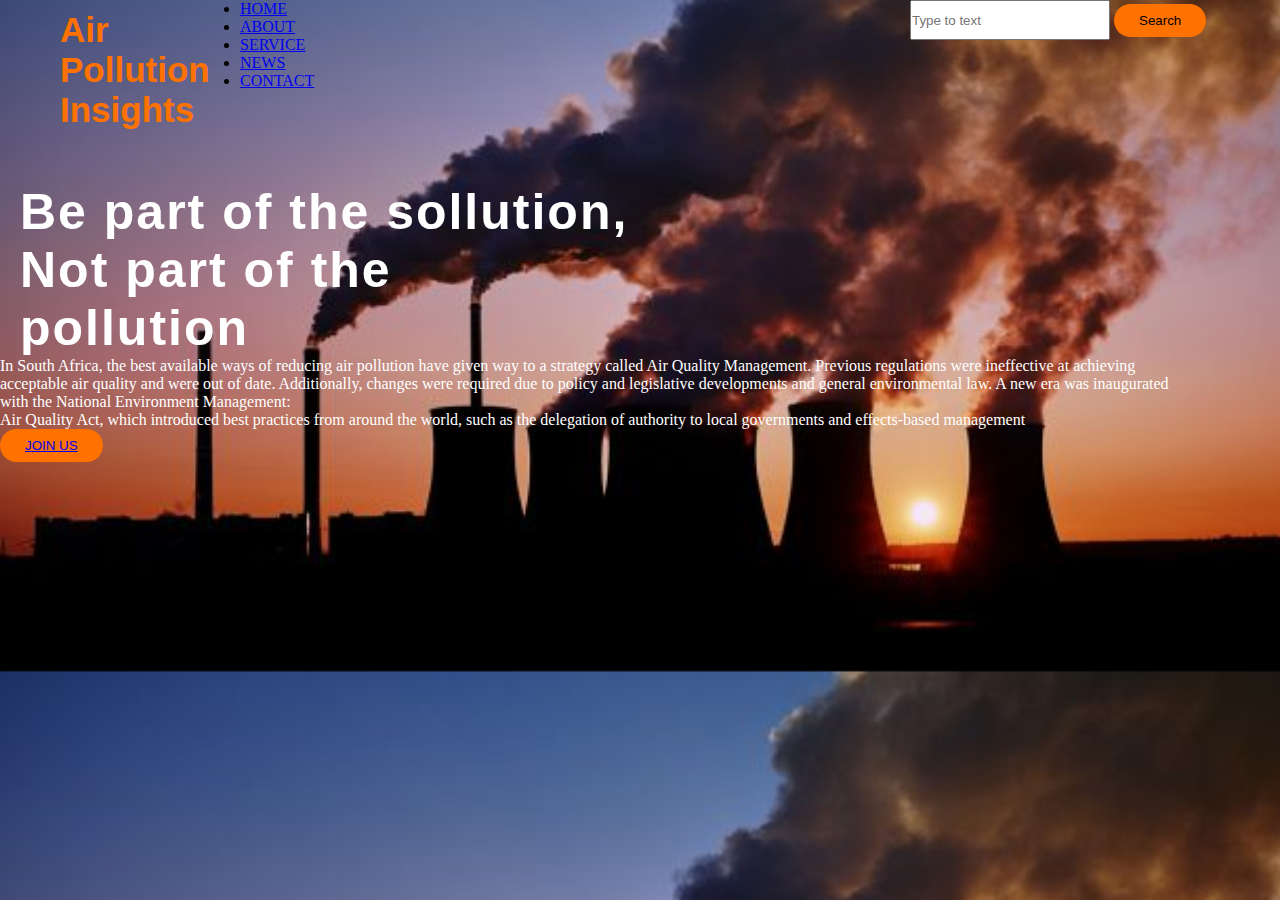
<file: raihaan-st10322962-wede5020/raihaan_st10322962_wede5020/Index.html>
<!DOCTYPE html>
<html lang="en">
<head>
     <title>Document</title>
     <link rel="stylesheet" href="style.css">
</head>
<body>
    <div class="main">
        <div class="navbar">
            <div class="icon">
                <h2 class="logo">Air Pollution Insights</h2>
            </div>

            <div class="menu">
                <li><a href="Index.html">HOME</a></li>
                <li><a href="about.html">ABOUT</a></li>
                <li><a href="services.html">SERVICE</a></li>
                <li><a href="news.html">NEWS</a></li>
                <li><a href="contact.html">CONTACT</a></li>
                </ul>
            </div>

            <div class="search">
                <input class="srch" type="search" name=""placeholder="Type to text">
                <a href="#"> <button class="btn">Search</button></a>
            </div>

        </div>
        <div class="content">
            <h1>Be part of the sollution,<br><span>Not part of the</span> <br>pollution</h1>
            <p class="par">In South Africa, the best available ways of reducing air pollution have given way to a strategy called Air Quality Management. Previous regulations were ineffective at achieving acceptable air quality and were out of date. Additionally, changes were required due to policy and legislative developments and general environmental law. A new era was inaugurated with the National Environment Management:<br> Air Quality Act, which introduced best practices from around the world, such as the delegation of authority to local governments and effects-based management</p>
            
            <button class="cn"><a href="#">JOIN US</a>
        </div>
    </div>
       
</body>
</html>
</file>
<file: raihaan-st10322962-wede5020/raihaan_st10322962_wede5020/style.css>
*{
    margin: 0;
    padding: 0;

}

body{
    background-image:url(jpg\ image\ air\ pollution\ background.jpg);
    background-position: center;
    background-size: cover;
}

.navbar{
    width: 1200px;
    height: 75px;
    margin: auto;
    
}

.icon{
    width: 200px;
    float: left;
    height: 70px;
}

.logo{
    color: #ff7200;
    font-size: 35px;
    font-family: Arial;
    padding-left: 20px;
    float: left;
    padding-top: 10px;
}

.menu{
    width: 400px;
    float: left;
    height: 70px;
}

ul{
    float: left;
    display: flex;
    justify-content: center;
    align-items: center;
}


ul li{
    list-style: none;
    margin-left: 62px;
    margin-top: 27px;
    font-size: 14px;
}

ul li a{
    text-decoration: none;
    color: #fff;
    font-family: Arial;
    font-weight: bold;
    transition: o.4s ease-in-out;
}

ul li a:hover{
    color: #ff7200;
}

.search{
    width: 330px;
    float: left;
    margin-left: 270px;
}

.srch{
    font-family: Arial, Helvetica, sans-serif;
    width: 200px;
    height: 40px;
}

.content{
    width: 1200px;
    height: auto;
    max-width: auto;
    color: white;
    position: relative;
}

.content.par{
    padding-left: 20px;
    padding-bottom: 25px;
    font-family: Arial, Helvetica, sans-serif;
    letter-spacing: 1.2px;
    line-height: 30px;
}

.content h1{
    font-family: Arial, Helvetica, sans-serif;
    font-size: 50px;
    padding-left: 20px;
    margin-top: 9%;
    letter-spacing: 2px;
}

content.cn{
    width: 160px;
    height: 40px;
    background: #ff7200;
    margin-bottom: 10px;
    margin-left: 20px;
    font-size: 18px;
}

button{
    padding: 9px 25px;
    background-color: #ff7200;
    border: none;
    border-radius: 50px;
    cursor: pointer;
    transition: all 0.3s ease 0s;
}

button:hover{
    background-color: #ff7200;
}
</file>
